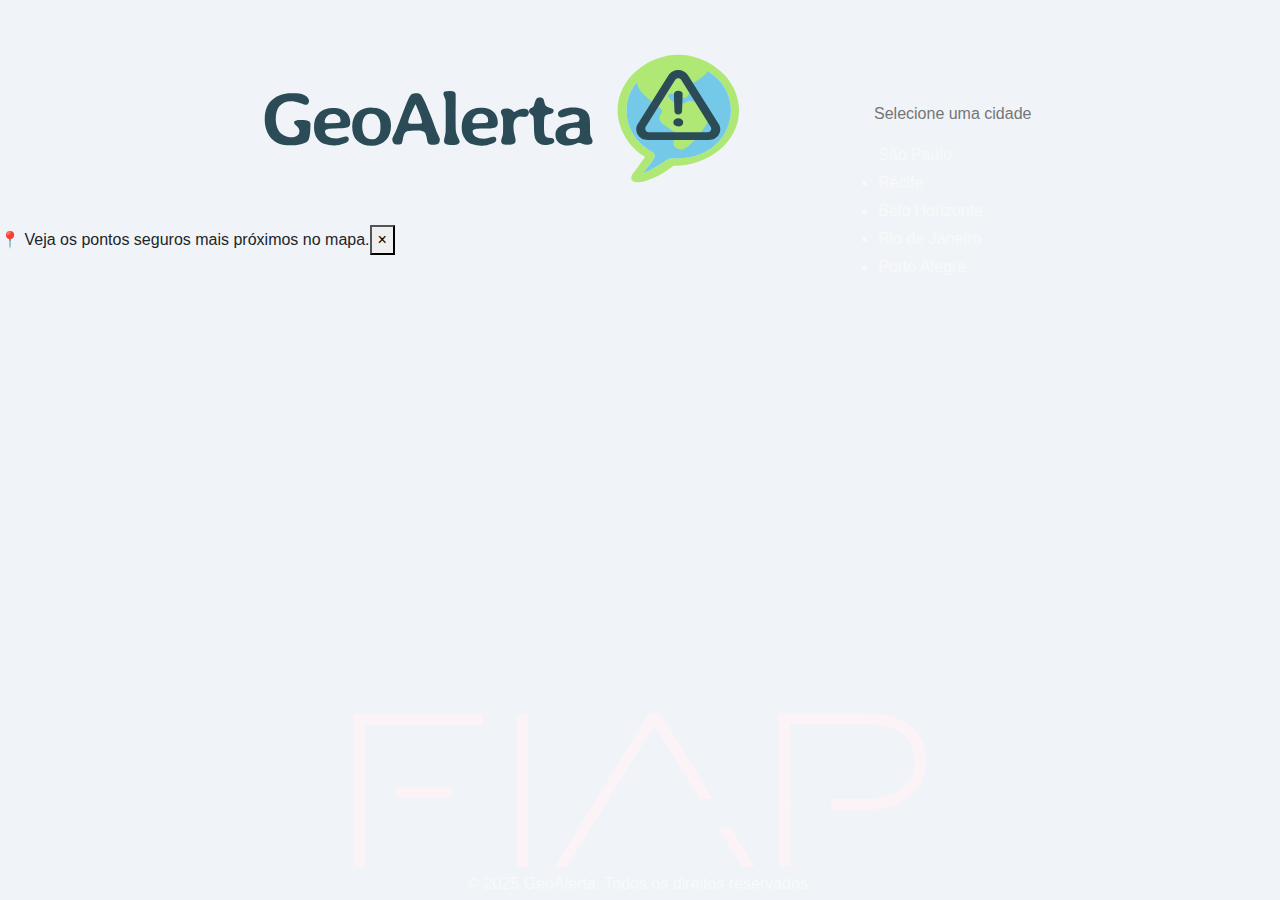
<file: index.html>
<!DOCTYPE html>
<html lang="pt-br">

<head>
  <meta charset="UTF-8" />
  <title>GeoAlerta</title>

  <link rel="stylesheet" href="https://cdn.jsdelivr.net/npm/bootstrap@5.3.6/dist/css/bootstrap.min.css" />
  <link rel="stylesheet" href="https://cdn.jsdelivr.net/npm/bootstrap-icons@1.11.3/font/bootstrap-icons.css" />

  <link rel="stylesheet" href="./assets/style.css" />
  <link rel="icon" href="./assets/images/favicon.ico" />
</head>

<body>
  <header class="d-flex align-items-center justify-content-center pt-3 px-4 pb-2 mt-3 mb-0">
    <div class="logo d-flex justify-content-center align-items-center me-0 mt-2">
      <img class="w-75" src="./assets/images/logo.svg" alt="Logo" />
    </div>
    <div class="busca rounded-5 position-relative overflow-visible ps-0 mt-0 me-5">
      <input type="text" id="search" placeholder="Selecione uma cidade" readonly
        class="w-100 ps-3 rounded-5 border-0 fs-6 text-light bg-transparent user-select-none input" />
      <ul class="cidades position-absolute start-0 w-100 rounded-4 m-1 py-2 px-0 overflow-y-auto">
        <li data-mapa="mapa-sp" class="rounded-4 text-light my-1 mx-3 d-block">São Paulo</li>
        <li data-mapa="mapa-pe" class="rounded-4 text-light my-1 mx-3">Recife</li>
        <li data-mapa="mapa-mg" class="rounded-4 text-light my-1 mx-3">Belo Horizonte</li>
        <li data-mapa="mapa-rj" class="rounded-4 text-light my-1 mx-3">Rio de Janeiro</li>
        <li data-mapa="mapa-rs" class="rounded-4 text-light my-1 mx-3">Porto Alegre</li>
      </ul>
    </div>
  </header>

  <main class="d-flex align-items-center justify-content-center pb-3 mt-1">
    <div class="mapa-container position-relative w-50 rounded-5 overflow-hidden">
      <div class="mapa-conteudo position-absolute top-0 start-0">

        <img src="./assets/images/mapa-sp.webp" alt="Mapa de São Paulo" class="mapa-sp mapa-imagem" />
        <img src="./assets/images/mapa-pe.webp" alt="Mapa do Recife" class="mapa-pe mapa-imagem d-none" />
        <img src="./assets/images/mapa-mg.webp" alt="Mapa de Belo Horizonte" class="mapa-mg mapa-imagem d-none" />
        <img src="./assets/images/mapa-rj.webp" alt="Mapa do Rio de Janeiro" class="mapa-rj mapa-imagem d-none" />
        <img src="./assets/images/mapa-rs.webp" alt="Mapa de Porto Alegre" class="mapa-rs mapa-imagem d-none" />

      </div>
      <div class="mais position-absolute overflow-hidden">
        <img src="./assets/images/mais.svg" alt="Abrir opções" class="icone-mais w-100 h-100" />
        <div class="nome-desastre"></div>
        <ul class="opcoes position-relative w-100 h-100 list-unstyled">
          <li data-label="Terremoto"><img src="./assets/icons/terremoto.svg" alt="Terremoto"
              class="w-100 h-100 object-fit-contain">
          </li>
          <li data-label="Seca"><img src="./assets/icons/seca.svg" alt="Seca" class="w-100 h-100 object-fit-contain">
          </li>
          <li data-label="Deslizamento"><img src="./assets/icons/deslizamento.svg" alt="Deslizamento"
              class="w-100 h-100 object-fit-contain"></li>
          <li data-label="Incêndios"><img src="./assets/icons/incendio.svg" alt="Incêndio"
              class="w-100 h-100 object-fit-contain">
          </li>
          <li data-label="Nevasca"><img src="./assets/icons/nevasca.svg" alt="Nevasca"
              class="w-100 h-100 object-fit-contain"></li>
          <li data-label="Ciclone"><img src="./assets/icons/ciclone.svg" alt="Ciclone"
              class="w-100 h-100 object-fit-contain"></li>
          <li data-label="Alagamento"><img src="./assets/icons/alagamento.svg" alt="Alagamento"
              class="w-100 h-100 object-fit-contain">
          </li>
          <li data-label="Tsunami"><img src="./assets/icons/tsunami.svg" alt="Tsunami"
              class="w-100 h-100 object-fit-contain"></li>
        </ul>
      </div>

    </div>
  </main>

  <div class="avisos-box position-absolute d-flex flex-column" id="avisosBox"></div>

  <footer class="w-100 position-fixed bottom-0 d-flex flex-column justify-content-center align-items-center">
    <img src="./assets/images/fiap.svg" alt="Logo Fiap" />
    <p class="text-light m-1">&copy; 2025 GeoAlerta. Todos os direitos reservados.</p>
  </footer>


  <script src="https://cdn.jsdelivr.net/npm/bootstrap@5.3.6/dist/js/bootstrap.bundle.min.js"
    integrity="sha384-j1CDi7MgGQ12Z7Qab0qlWQ/Qqz24Gc6BM0thvEMVjHnfYGF0rmFCozFSxQBxwHKO"
    crossorigin="anonymous"></script>

  <script src="./assets/script.js"></script>
</body>

</html>
</file>
<file: assets/style.css>
@import './variables.css';

.navbar-brand {
  height: 15vh;
  width: 100%;
  display: flex;
  align-items: center;
  justify-content: center;
}

.navbar-brand img {
  width: 100px;
  height: auto;
  margin-left: 1rem;
  margin-right: 1rem;
}

body {
  background-color: var(--color-bg-blue);
  margin: 0;
  font-family: 'Segoe UI', Tahoma, Geneva, Verdana, sans-serif;
}

.custom-card {
  border-radius: 20px;
  border: 2px solid var(--color-teal);
  display: flex;
  flex-direction: column;
  height: 520px;
  overflow: hidden;
  align-items: center;
  padding-top: 1rem;
  position: relative;
}

.custom-card::before {
  content: '';
  position: absolute;
  top: 0;
  left: 0;
  width: 100%;
  height: 100px;
  background: linear-gradient(
    to bottom,
    #F2F2F2 65.38%,
    rgba(242, 242, 242, 0) 100%
  );
  z-index: 0;
  pointer-events: none;
}

.search-bar,
.search-btn {
  position: relative;
  z-index: 1;
}

.search-bar-wrapper {
  width: 100%;
}

.search-bar {
  position: relative;
  width: 480px;
  display: flex;
  gap: 0.5rem;
  background: linear-gradient(
    180deg,
    rgba(242, 242, 242, 1) 65%,
    rgba(242, 242, 242, 0) 100%
  );
  border-radius: 50px;
  border: 2px solid var(--color-teal);
  padding: 0.25rem 0.5rem;
  height: 45px;
  align-items: center;
  z-index: 10;
}


.search-bar input.form-control {
  border: none !important;
  box-shadow: none !important;
  outline: none !important;
  background: transparent;
  padding-left: 1rem;
  font-size: 0.9rem;
  height: 40px;
  border-radius: 50px;
  width: 480px;
  color: #333;
}

.search-btn {
  border-radius: 60%;
  width: 45px; 
  height: 45px; 
  padding: 0;
  border: 3px solid #4C9DB0;;
  background: var(--primarywhite);
  color: var(--color-blue-moon);
  cursor: pointer;
  display: flex;
  gap: 2px;
  justify-content: center;
  align-items: center;
  box-shadow: 0 2px 8px rgba(0,0,0,0.1);
  transition: background-color 0.3s ease, color 0.3s ease;
}



.autocomplete-suggestion {
  padding: 8px;
  cursor: pointer;
}


.autocomplete-suggestion:hover {
  background-color: #f0f0f0;
}

#map-action-btn {
  display: none;
  position: absolute;
  bottom: 15px;
  right: 15px;
  width: 40px;
  height: 40px;
  border-radius: 50%;
  padding: 5px;
  z-index: 1001;
  border: 2px solid #4C9DB0;
  background: rgba(255, 255, 255, 0.1);
  color: #007bff;
  cursor: pointer;

  display: flex;
  justify-content: center;
  align-items: center;
  transition: background-color 0.3s ease, color 0.3s ease;
}


#map {
  position: relative;
  height: 400px;
  border-radius: 0 0 20px 20px;
  flex-grow: 1;
  width: 100%;
  margin-top: 1rem;
}
</file>
